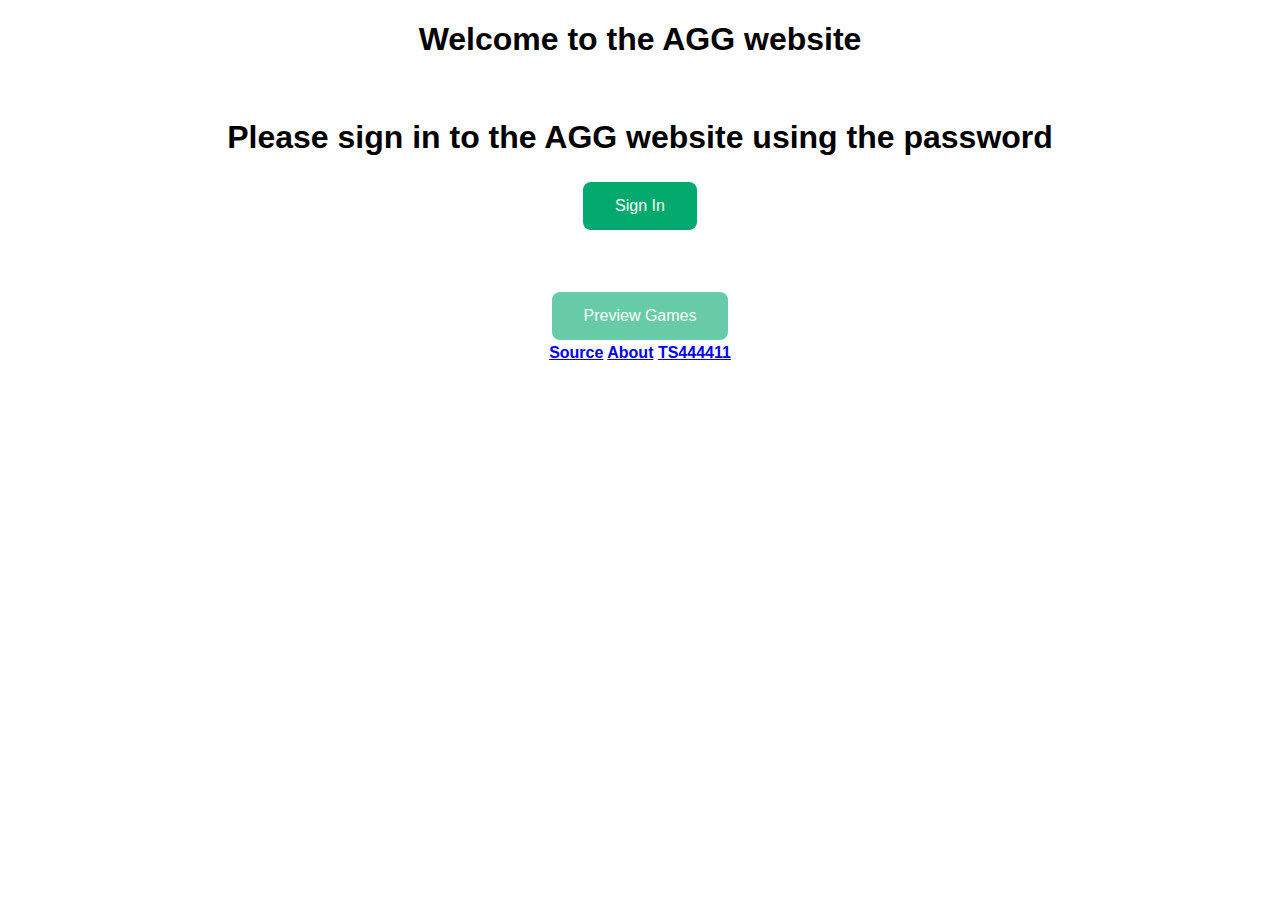
<file: index.html>
<!DOCTYPE html>
<html>
  <head>
    <title>Sign in to AGG</title>
    <link rel="icon" type="image/png" href="css/favicon.png">
    <link type="text/css" rel="stylesheet" href="css/index.css">
  </head>
  <body>
    <h1>Welcome to the AGG website</h1>
    <br>
    <h1>Please sign in to the AGG website using the password</h1>
    <div class="buttons">
      <button onclick="signIn()">Sign In</button>
      <br>
      <br>
      <br>
      <br>
      <button class="disabled" onclick="fakeAlert()">Preview Games</button>
    </div>
    <footer>
      <div class="hyperlink">
       <a href="https://github.com/ts444411/agg">Source</a>
       <a href="https://github.com/ts444411/agg">About</a>
       <a href="https://github.com/ts444411/agg">TS444411</a>
       </div>
    </footer>
    <script type="text/javascript" src="js/index.js"></script>
    </body>
</html>
</file>
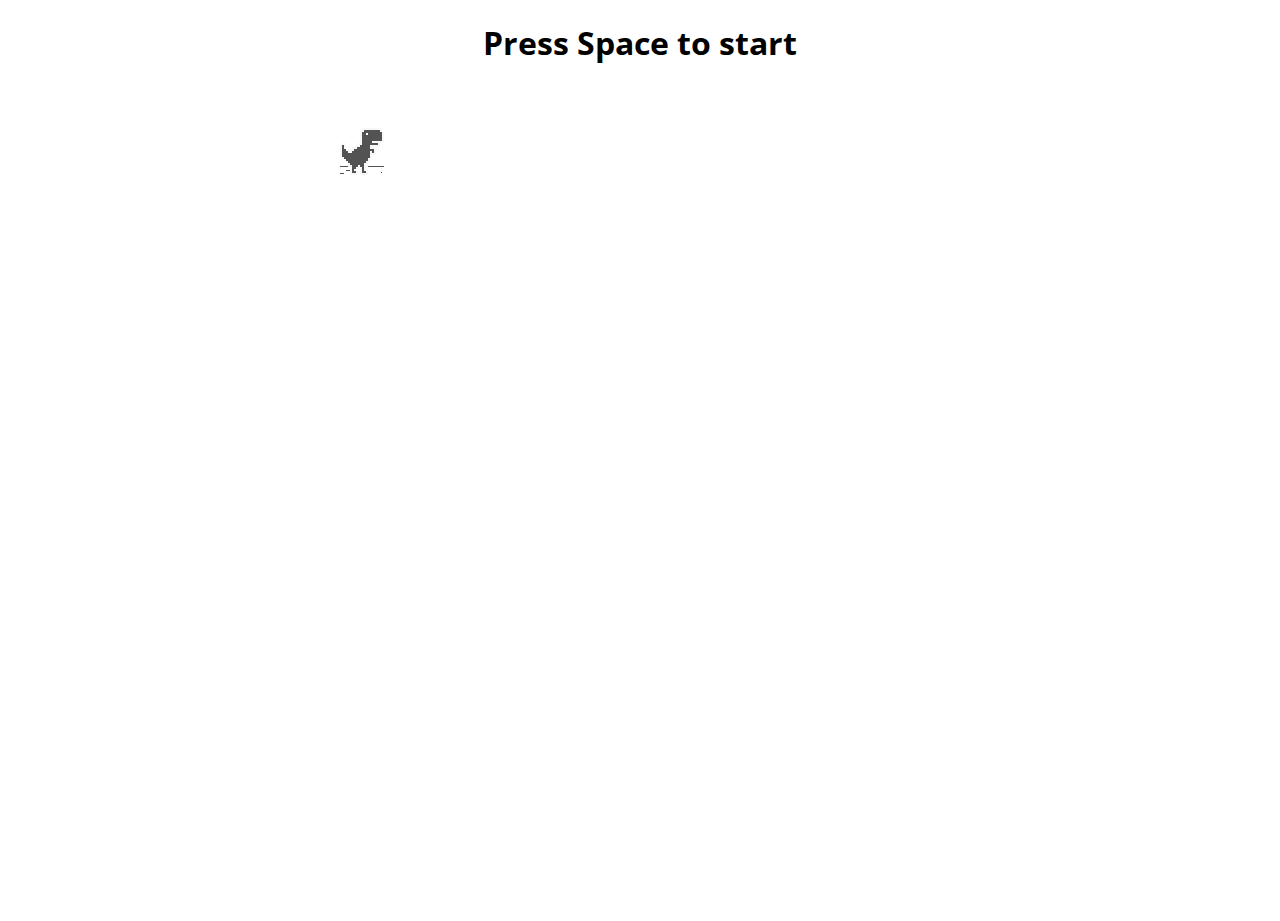
<file: play/apps/trex/index.html>
<!doctype html>
<html>

<head>
    <meta charset="utf-8">
    <meta name="viewport" content="width=device-width, initial-scale=1.0,maximum-scale=1.0, user-scalable=no">
    <title>Home</title>
    <link rel="stylesheet" href="index.css">
    <link href="https://fonts.googleapis.com/css?family=Open+Sans" rel="stylesheet">
    <link rel="icon" type="image/png" href="https://ts444411.github.io/agg/css/favicon.png">
    <script src="index.js"></script>
</head>

<body id="t" class="offline">
    <div id="messageBox" class="sendmessage">
         <h1 style="text-align: center;font-family: 'Open Sans', sans-serif;">Press Space to start</h1>
         <div class="niokbutton" onclick="okbuttonsend()"></div>
    </div>
    <div id="main-frame-error" class="interstitial-wrapper">
        <div id="main-content">
            <div class="icon icon-offline" alt=""></div>
        </div>
        <div id="offline-resources">
            <img id="offline-resources-1x" src="assets/default_100_percent/100-offline-sprite.png">
            <img id="offline-resources-2x" src="assets/default_200_percent/200-offline-sprite.png">
            <template id="audio-resources">
                <audio id="offline-sound-press" src="[data-uri]"></audio>
                <audio id="offline-sound-hit" src="[data-uri]"></audio>
                <audio id="offline-sound-reached" src="[data-uri]"></audio>
            </template>
        </div>
    </div>
</body>

<script>
    document.onkeydown = function(evt) {
    evt = evt || window.event;
    if (evt.keyCode == 32) {
        var box = document.getElementById("messageBox");
        box.style.visibility="hidden";
    }
};
</script>
    
</html>
</file>
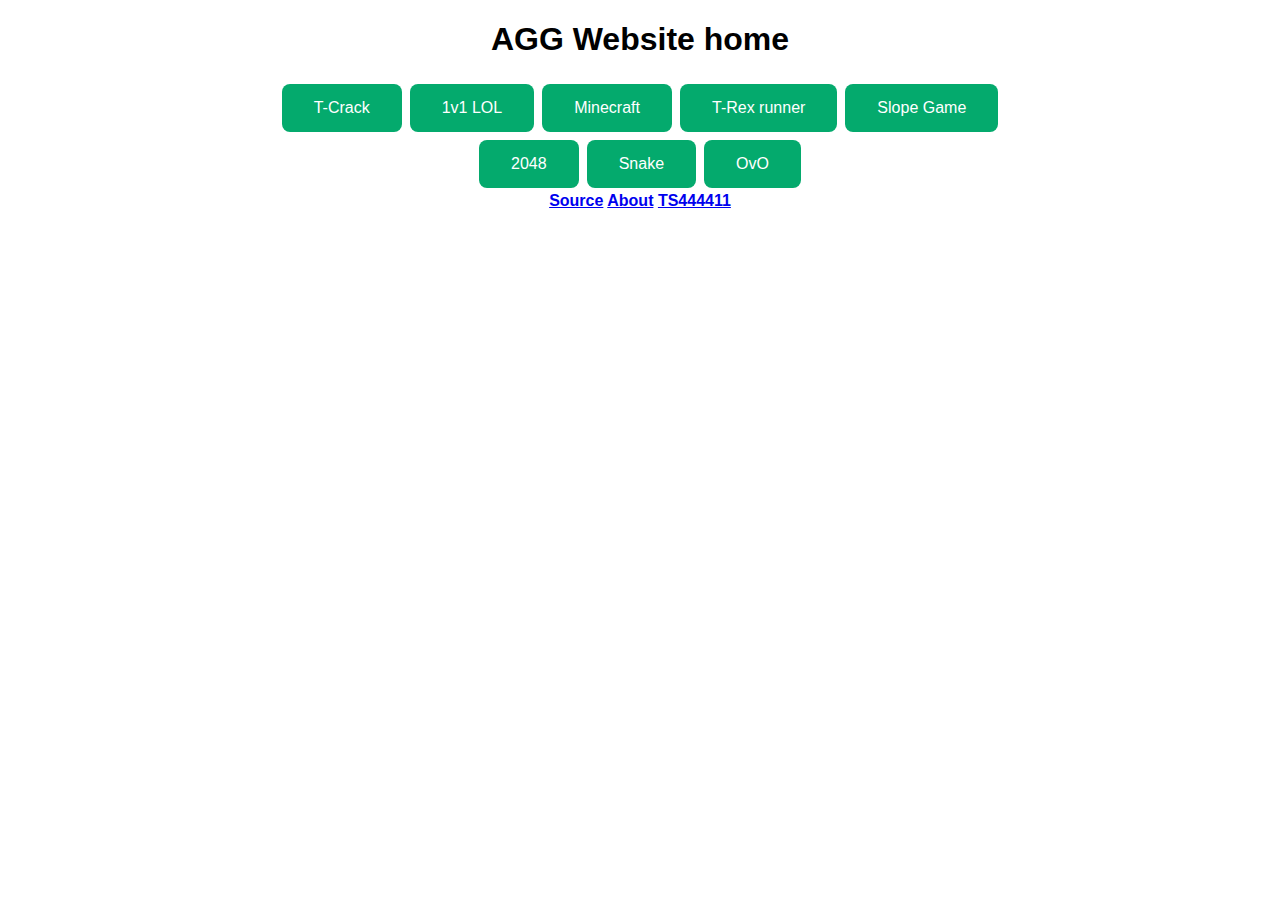
<file: play/home.html>
<!DOCTYPE html>
<html>
    <head>
        <title>Home</title>
        <link rel="icon" type="image/png" href="https://ts444411.github.io/agg/css/favicon.png">
        <link type="text/css" rel="stylesheet" href="css/main.css">
    </head>
    <body>
        <h1>AGG Website home</h1>
        <div class="gamebuttons">
         <button onclick="tcrack()">T-Crack</button>
         <button onclick="lol()">1v1 LOL</button>
         <button onclick="mine()">Minecraft</button>
         <button onclick="trex()">T-Rex runner</button>
         <button onclick="slope()">Slope Game</button>
         <br>
         <button onclick="tofe()">2048</button>
         <button onclick="snake()">Snake</button>
         <button onclick="ovo()">OvO</button>
        </div>
        <footer>
          <div class="hyperlink">
           <a href="https://github.com/ts444411/agg">Source</a>
           <a href="https://github.com/ts444411/agg">About</a>
           <a href="https://github.com/ts444411/agg">TS444411</a>
           </div>
         </footer>
        <script type="text/javascript" src="js/main.js"></script>
    </body>
</html>
</file>
<file: css/index.css>
h1 {
  color: black;
  font-family: Arial;
  font-weight: bold;
  text-align: center;
}
button {
  background-color: #04aa6d;
  border: none;
  color: white;
  padding: 15px 32px;
  text-align: center;
  text-decoration: none;
  font-size: 16px;
  margin: 4px 2px;
  cursor: pointer;
  border-radius: 8px;
}
.disabled {
  opacity: 0.6;
  cursor: not-allowed;
  background-color: #04aa6d;
  border: none;
  color: white;
  padding: 15px 32px;
  text-align: center;
  text-decoration: none;
  font-size: 16px;
  margin: 4px 2px;
  border-radius: 8px;
}
.buttons {
  text-align: center;
}

.hyperlink {
  color: blue;
  font-family: Arial;
  font-weight: bold;
  text-align: center;
}
</file>
<file: play/apps/trex/index.css>
/* Copyright 2013 The Chromium Authors. All rights reserved.
 * Use of this source code is governed by a BSD-style license that can be
 * found in the LICENSE file. */

html, body {
  padding: 0;
  margin: 0;
  width: 100%;
  height: 100%;
}

.icon {
  -webkit-user-select: none;
  user-select: none;
  display: inline-block;
}

.icon-offline {
  content: -webkit-image-set( url(assets/default_100_percent/100-error-offline.png) 1x, url(assets/default_200_percent/200-error-offline.png) 2x);
  position: relative;
}

.hidden {
  display: none;
}


/* Offline page */

.offline .interstitial-wrapper {
  color: #2b2b2b;
  font-size: 1em;
  line-height: 1.55;
  margin: 0 auto;
  max-width: 600px;
  padding-top: 100px;
  width: 100%;
}

.offline .runner-container {
  height: 150px;
  max-width: 600px;
  overflow: hidden;
  position: absolute;
  top: 35px;
  width: 44px;
}

.offline .runner-canvas {
  height: 150px;
  max-width: 600px;
  opacity: 1;
  overflow: hidden;
  position: absolute;
  top: 0;
  z-index: 2;
}

.offline .controller {
  background: rgba(247, 247, 247, .1);
  height: 100vh;
  left: 0;
  position: absolute;
  top: 0;
  width: 100vw;
  z-index: 1;
}

#offline-resources {
  display: none;
}

@media (max-width: 420px) {
  .suggested-left > #control-buttons, .suggested-right > #control-buttons {
    float: none;
  }
  .snackbar {
    left: 0;
    bottom: 0;
    width: 100%;
    border-radius: 0;
  }
}

@media (max-height: 350px) {
  h1 {
    margin: 0 0 15px;
  }
  .icon-offline {
    margin: 0 0 10px;
  }
  .interstitial-wrapper {
    margin-top: 5%;
  }
  .nav-wrapper {
    margin-top: 30px;
  }
}

@media (min-width: 600px) and (max-width: 736px) and (orientation: landscape) {
  .offline .interstitial-wrapper {
    margin-left: 0;
    margin-right: 0;
  }
}

@media (min-width: 420px) and (max-width: 736px) and (min-height: 240px) and (max-height: 420px) and (orientation:landscape) {
  .interstitial-wrapper {
    margin-bottom: 100px;
  }
}

@media (min-height: 240px) and (orientation: landscape) {
  .offline .interstitial-wrapper {
    margin-bottom: 90px;
  }
  .icon-offline {
    margin-bottom: 20px;
  }
}

@media (max-height: 320px) and (orientation: landscape) {
  .icon-offline {
    margin-bottom: 0;
  }
  .offline .runner-container {
    top: 10px;
  }
}

@media (max-width: 240px) {
  .interstitial-wrapper {
    overflow: inherit;
    padding: 0 8px;
  }
}

.arcade-mode,
.arcade-mode .runner-container,
.arcade-mode .runner-canvas {
  image-rendering: pixelated;
  max-width: 100%;
  overflow: hidden;
}

.arcade-mode #buttons,
.arcade-mode #main-content {
  opacity: 0;
  overflow: hidden;
}

.arcade-mode .interstitial-wrapper {
  height: 100vh;
  max-width: 100%;
  overflow: hidden;
}

.arcade-mode .runner-container {
  left: 0;
  margin: auto;
  right: 0;
  transform-origin: top center;
  transition: transform 250ms cubic-bezier(0.4, 0, 1, 1) 400ms;
  z-index: 2;
}
</file>
<file: play/css/main.css>
h1 {
    color: black;
    font-family: Arial;
    font-weight: bold;
    text-align: center;
  }
  button {
    background-color: #04aa6d;
    border: none;
    color: white;
    padding: 15px 32px;
    text-align: center;
    text-decoration: none;
    font-size: 16px;
    margin: 4px 2px;
    cursor: pointer;
    border-radius: 8px;
  }
  .disabled {
    opacity: 0.6;
    cursor: not-allowed;
    background-color: #04aa6d;
    border: none;
    color: white;
    padding: 15px 32px;
    text-align: center;
    text-decoration: none;
    font-size: 16px;
    margin: 4px 2px;
    border-radius: 8px;
  }
  .gamebuttons {
    text-align: center;
  }
.hyperlink {
  color: blue;
  font-family: Arial;
  font-weight: bold;
  text-align: center;
}
</file>
